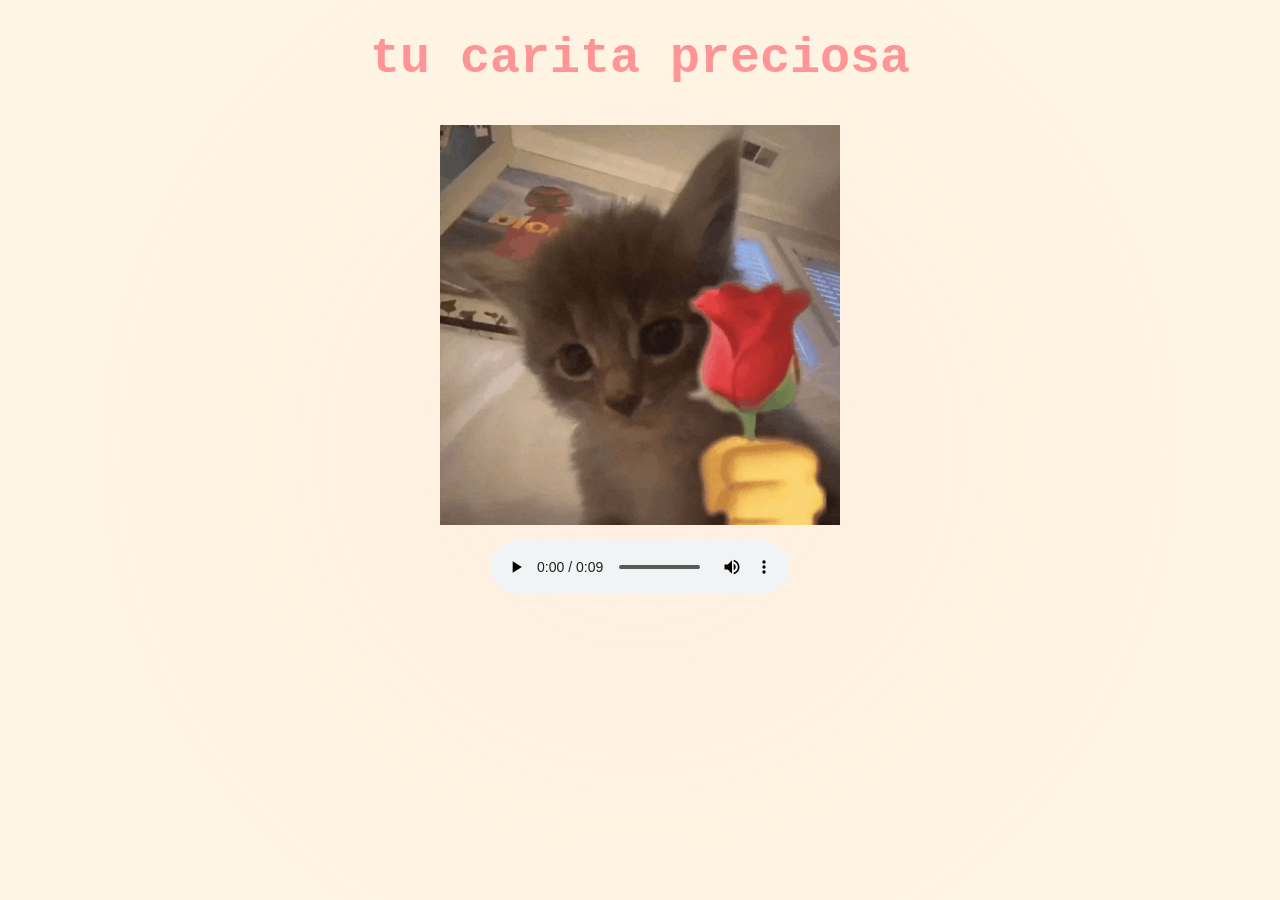
<file: no.html>
<!DOCTYPE html>
<html lang="en">
  <head>
    <meta charset="UTF-8" />
    <meta name="viewport" content="width=device-width, initial-scale=1.0" />
    <title>Be My Valentine</title>
    <link rel="stylesheet" href="css/valentine.css" />
  </head>
  <body>


    <div class="hearts">
        <span>❤️</span>
        <span>❤️</span>
        <span>❤️</span>
        <span>❤️</span>
        <span>❤️</span>
        <span>❤️</span>
        <span>❤️</span>
        <span>❤️</span>
        <span>❤️</span>
        <span>❤️</span>
        <span>❤️</span>
        <span>❤️</span>
        <span>❤️</span>
        <span>❤️</span>
        <span>❤️</span>
        <span>❤️</span>
        <span>❤️</span>
        <span>❤️</span>
        <span>❤️</span>
        <span>❤️</span>
        <span>❤️</span>
        <span>❤️</span>
        <span>❤️</span>
        <span>❤️</span>
        <span>❤️</span>
        <span>❤️</span>
        <span>❤️</span>
        <span>❤️</span>
        <span>❤️</span>
        <span>❤️</span>
        <span>❤️</span>
        <span>❤️</span>
        <span>❤️</span>
        <span>❤️</span>
        <span>❤️</span>
        <span>❤️</span>
        <span>❤️</span>
        <span>❤️</span>
        <span>❤️</span>
        <span>❤️</span>
        <span>❤️</span>
        <span>❤️</span>
        <span>❤️</span>
        <span>❤️</span>
        <span>❤️</span>
        <span>❤️</span>
        <span>❤️</span>
        <span>❤️</span>
      </div>

    <!--
    <div id="valentineQuestion"><b>muchas gracias, te ganaste 10 puntos</b></div>
    -->
    <div id="valentineQuestion"><b>tu carita preciosa</b></div>
    
    <br />
    <img src="love.gif" alt="cat asking question" class="responsive" />

    <div class="controls">
        <audio controls autoplay loop>
            <source src="sexy.mp3" type="audio/mpeg" />
            Your browser does not support the audio element.
        </audio>
    </div>
   

    <script>
      document
        .getElementById("noButton")
        .addEventListener("click", function () {
          var yesButton = document.querySelector(
            'button[onclick*="thankyou.html"]'
          );
          var currentFontSize = parseInt(
            window.getComputedStyle(yesButton).fontSize
          );
          yesButton.style.fontSize = currentFontSize + 10 + "px"; // Increase font size by 5px
        });
    </script>
  </body>
</html>
</file>
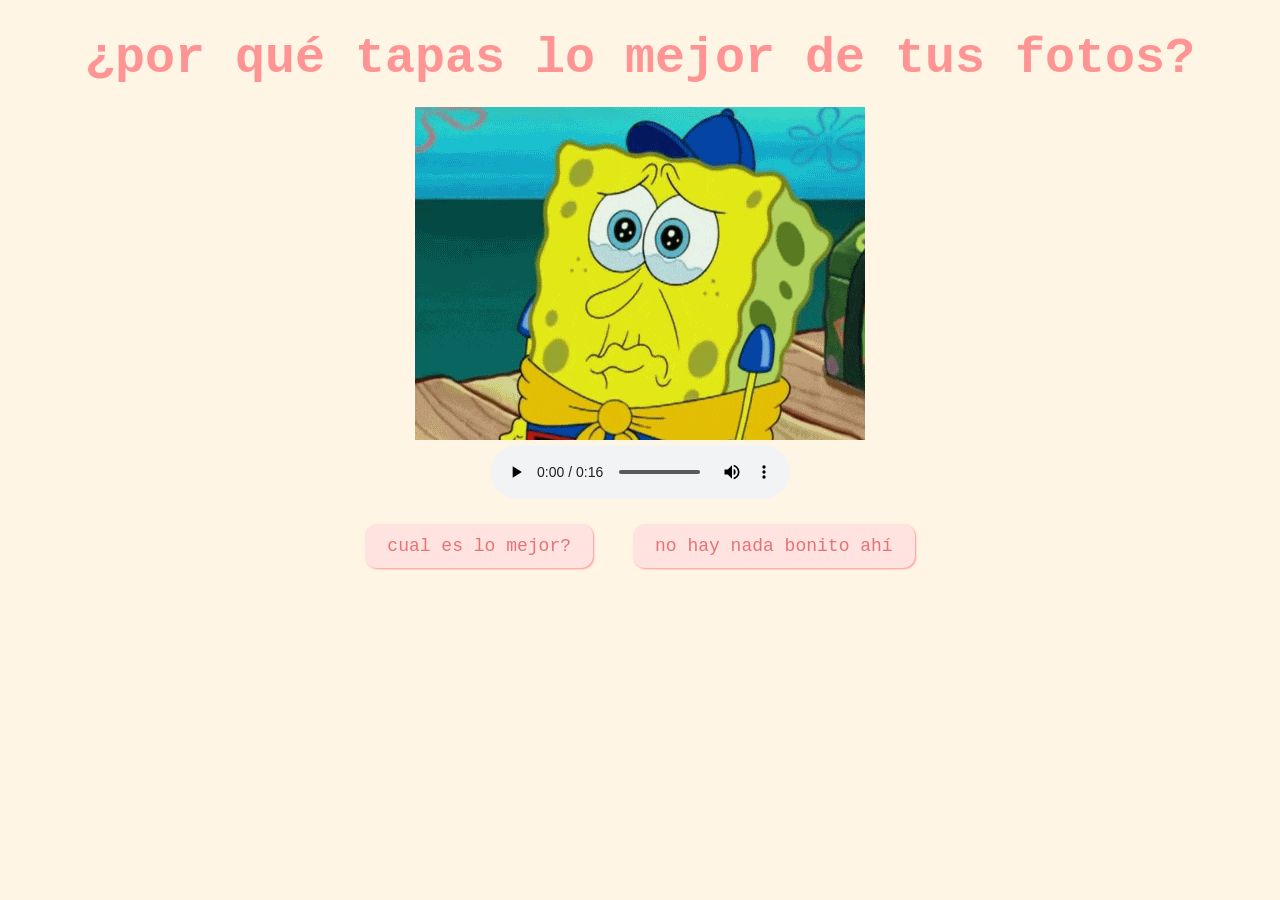
<file: pregunta.html>
<!DOCTYPE html>
<html lang="en">
  <head>
    <meta charset="UTF-8" />
    <meta name="viewport" content="width=device-width, initial-scale=1.0" />
    <title>De verdad crees q soy un payaso hediondo?</title>
    <link rel="stylesheet" href="css/lastpage.css" />
  </head>
  <body>
    <!--
    <div id="thankyou"><b>De verdad crees q soy un payaso hediondo?</b></div>
    -->
    <div id="thankyou"><b>¿por qué tapas lo mejor de tus fotos?</b></div>

    <img id="rizz" src="sad.gif" alt="rizzler god" class="responsive" />
    <br />


    
    <div class="controls">

        <audio controls autoplay loop>
          <source src="sadSong.mp3" type="audio/mpeg" />
          Your browser does not support the audio element.
        </audio>
      
        <div class="buttonRow">
      

          <!--
            <button class="answerButton" onclick="location.href='no.html'">
            claro q no
            </button>
          -->
          <button class="answerButton" onclick="location.href='no.html'">
            cual es lo mejor?
          </button>
      
          <button class="answerButton" id="noButton" onclick="location.href='yes.html'">
            no hay nada bonito ahí
          </button>
      
        </div>
      
    </div>





    <!--
    <button class="button" onclick="location.href='date.html'">
      Click me UWU
    </button>
    -->


  </body>
</html>
</file>
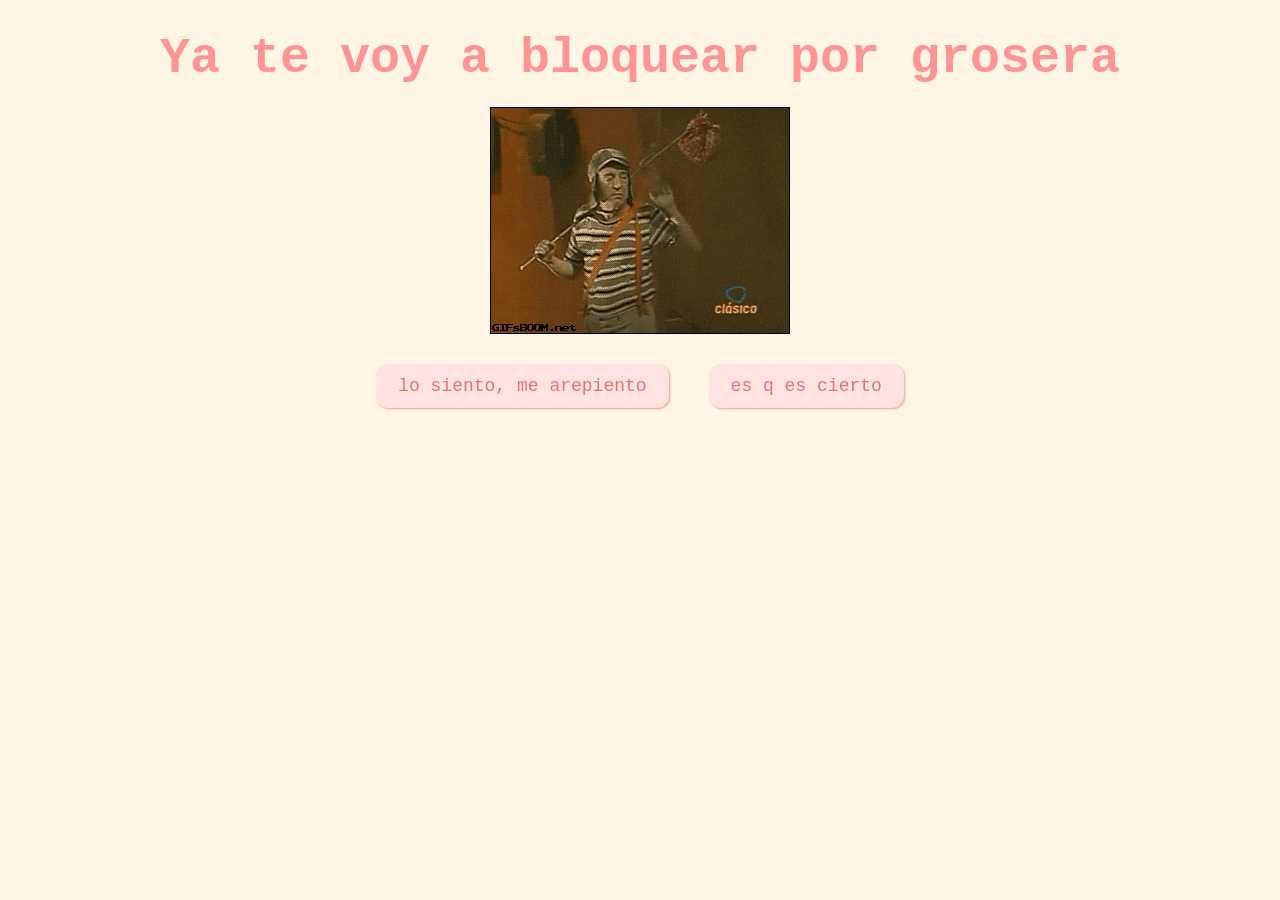
<file: yes.html>
<!DOCTYPE html>
<html lang="en">
  <head>
    <meta charset="UTF-8" />
    <meta name="viewport" content="width=device-width, initial-scale=1.0" />
    <title>Ya te voy a bloquear por grosera</title>
    <link rel="stylesheet" href="css/yes.css" />
  </head>
  <body>
    <div id="thankyou"><b>Ya te voy a bloquear por grosera</b></div>

    <img id="rizz" src="triste.gif" alt="rizzler god" class="responsive" />
    <br />


    
    <div class="controls">

      <!--
      <audio controls autoplay loop>
          <source src="sadSong.mp3" type="audio/mpeg" />
          Your browser does not support the audio element.
        </audio>
      -->
      
        <div class="buttonRow">
      
          <button class="answerButton" onclick="location.href='pregunta.html'">
            lo siento, me arepiento
          </button>
      
          <button class="answerButton" id="noButton">
            es q es cierto
          </button>
      
        </div>
      
    </div>





    <!--
    <button class="button" onclick="location.href='date.html'">
      Click me UWU
    </button>
    -->

    <script>
      const noButton = document.getElementById("noButton");

      let scale = 1;

      noButton.addEventListener("click", () => {
      scale -= 0.1;

      if (scale < 0.2) {
        scale = 0.2;
      }

      noButton.style.transform = `scale(${scale})`;

      noButton.classList.remove("shake");
      void noButton.offsetWidth;
      noButton.classList.add("shake");
      });
    </script>

  </body>
</html>
</file>
<file: css/valentine.css>
body {
    text-align: center;
    margin-top: 30px;
    font-family: "Courier";
    background-color: #fff5e4;
    color: #ff9494;
  }
  
  img {
    height: 400px;
    width: auto;
    padding: 10px;
  }
  
  #valentineQuestion {
    font-size: 50px;
    margin-bottom: 10px;
  }
  .answerButton {
    padding: 10px 20px;
    font-size: 18px;
    cursor: pointer;
    margin: 10px;
    font-family: "courier";
    margin-bottom: 20px;
    background-color: #ffe3e1;
    color: #e67373;
    border-radius: 12px;
    border: 2px solid #ffe3e1;
    box-shadow: 1px 1px 2px #ff9494;
    transition: 0.3s;
  }
  
  .answerButton:hover {
    background-color: #ff9494;
    color: #ffe3e1;
    border: 2px solid #ff9494;
    box-shadow: 1px 1px 2px #ffe3e1;
  }

  .hearts {
    position: fixed;
    top: 0;
    left: 0;
    width: 100%;
    height: 100%;
    pointer-events: none;
    overflow: hidden;
    background:
    radial-gradient(
      circle at center,
      rgba(255, 192, 203, 0.1),
      transparent 70%
    );
  }
  
  .hearts span {
    position: absolute;
    bottom: -100px;
    font-size: 20px;
    animation: floatUp linear infinite;
    opacity: 0;
    filter: drop-shadow(0 0 8px #ff7aa2);
  }

  .hearts span:nth-child(odd) {
    font-size: 25px;
  }
  
  .hearts span:nth-child(even) {
    font-size: 45px;
  }
  
  .hearts span:nth-child(1) {
    left: 10%;
    animation-duration: 8s;
  }
  
  .hearts span:nth-child(2) {
    left: 25%;
    animation-duration: 12s;
  }
  
  .hearts span:nth-child(3) {
    left: 40%;
    animation-duration: 10s;
  }
  
  .hearts span:nth-child(4) {
    left: 55%;
    animation-duration: 14s;
  }
  
  .hearts span:nth-child(5) {
    left: 70%;
    animation-duration: 9s;
  }
  
  .hearts span:nth-child(6) {
    left: 80%;
    animation-duration: 11s;
  }
  
  .hearts span:nth-child(7) {
    left: 90%;
    animation-duration: 13s;
  }
  
  .hearts span:nth-child(8) {
    left: 95%;
    animation-duration: 7s;
  }
  
  @keyframes floatUp {
    0% {
      transform:
        translateY(0)
        translateX(0)
        rotate(0deg)
        scale(0.5);
  
      opacity: 0;
    }
  
    15% {
      opacity: 0.8;
    }
  
    50% {
      transform:
        translateY(-50vh)
        translateX(30px)
        rotate(180deg)
        scale(1);
    }
  
    100% {
      transform:
        translateY(-120vh)
        translateX(-30px)
        rotate(360deg)
        scale(1.3);
  
      opacity: 0;
    }
  }
</file>
<file: css/lastpage.css>
body {
    text-align: center;
    margin-top: 30px;
    font-family: "Courier";
    background-color: #fff5e4;
    color: #ff9494;
  }
  #thankyou {
    font-size: 50px;
    margin-bottom: 20px;
  }
  .rizz {
    margin-bottom: 10 px;
  }
  .button {
    padding: 10px 20px;
    font-size: 18px;
    cursor: pointer;
    margin: 10px;
    font-family: "courier";
    margin-bottom: 20px;
    background-color: #ffe3e1;
    color: #e67373;
    border-radius: 12px;
    border: 2px solid #ffe3e1;
    box-shadow: 1px 1px 2px #ff9494;
    transition: 0.3s;
  }
  
 





  .answerButton {
    padding: 10px 20px;
    font-size: 18px;
    cursor: pointer;
    margin: 10px;
    font-family: "courier";
    margin-bottom: 20px;
    background-color: #ffe3e1;
    color: #e67373;
    border-radius: 12px;
    border: 2px solid #ffe3e1;
    box-shadow: 1px 1px 2px #ff9494;
    transition: 0.3s;
  }
  
  .answerButton:hover {
    background-color: #ff9494;
    color: #ffe3e1;
    border: 2px solid #ff9494;
    box-shadow: 1px 1px 2px #ffe3e1;
  }




  .controls {
    display: flex;
    flex-direction: column;
    align-items: center;
  }
  
  .buttonRow {
    display: flex;
    justify-content: center;
    gap: 20px;
    margin-top: 15px;
  }
</file>
<file: css/yes.css>
body {
    text-align: center;
    margin-top: 30px;
    font-family: "Courier";
    background-color: #fff5e4;
    color: #ff9494;
  }
  #thankyou {
    font-size: 50px;
    margin-bottom: 20px;
  }
  .rizz {
    margin-bottom: 10 px;
  }
  .button {
    padding: 10px 20px;
    font-size: 18px;
    cursor: pointer;
    margin: 10px;
    font-family: "courier";
    margin-bottom: 20px;
    background-color: #ffe3e1;
    color: #e67373;
    border-radius: 12px;
    border: 2px solid #ffe3e1;
    box-shadow: 1px 1px 2px #ff9494;
    transition: 0.3s;
  }
  
 





  .answerButton {
    padding: 10px 20px;
    font-size: 18px;
    cursor: pointer;
    margin: 10px;
    font-family: "courier";
    margin-bottom: 20px;
    background-color: #ffe3e1;
    color: #e67373;
    border-radius: 12px;
    border: 2px solid #ffe3e1;
    box-shadow: 1px 1px 2px #ff9494;
    transition: 0.3s;
  }
  
  .answerButton:hover {
    background-color: #ff9494;
    color: #ffe3e1;
    border: 2px solid #ff9494;
    box-shadow: 1px 1px 2px #ffe3e1;
  }




  .controls {
    display: flex;
    flex-direction: column;
    align-items: center;
  }
  
  .buttonRow {
    display: flex;
    justify-content: center;
    gap: 20px;
    margin-top: 15px;
  }

  #noButton {
    position: relative;
  }

  @keyframes shake {
    0% { transform: translateX(0); }
    10% { transform: translateX(-10px); }
    20% { transform: translateX(10px); }
    30% { transform: translateX(-10px); }
    40% { transform: translateX(10px); }
    50% { transform: translateX(-10px); }
    60% { transform: translateX(10px); }
    70% { transform: translateX(-10px); }
    80% { transform: translateX(10px); }
    90% { transform: translateX(-10px); }
    100% { transform: translateX(0); }
  }
  
  .shake {
    animation: shake 0.5s ease;
  }
</file>
